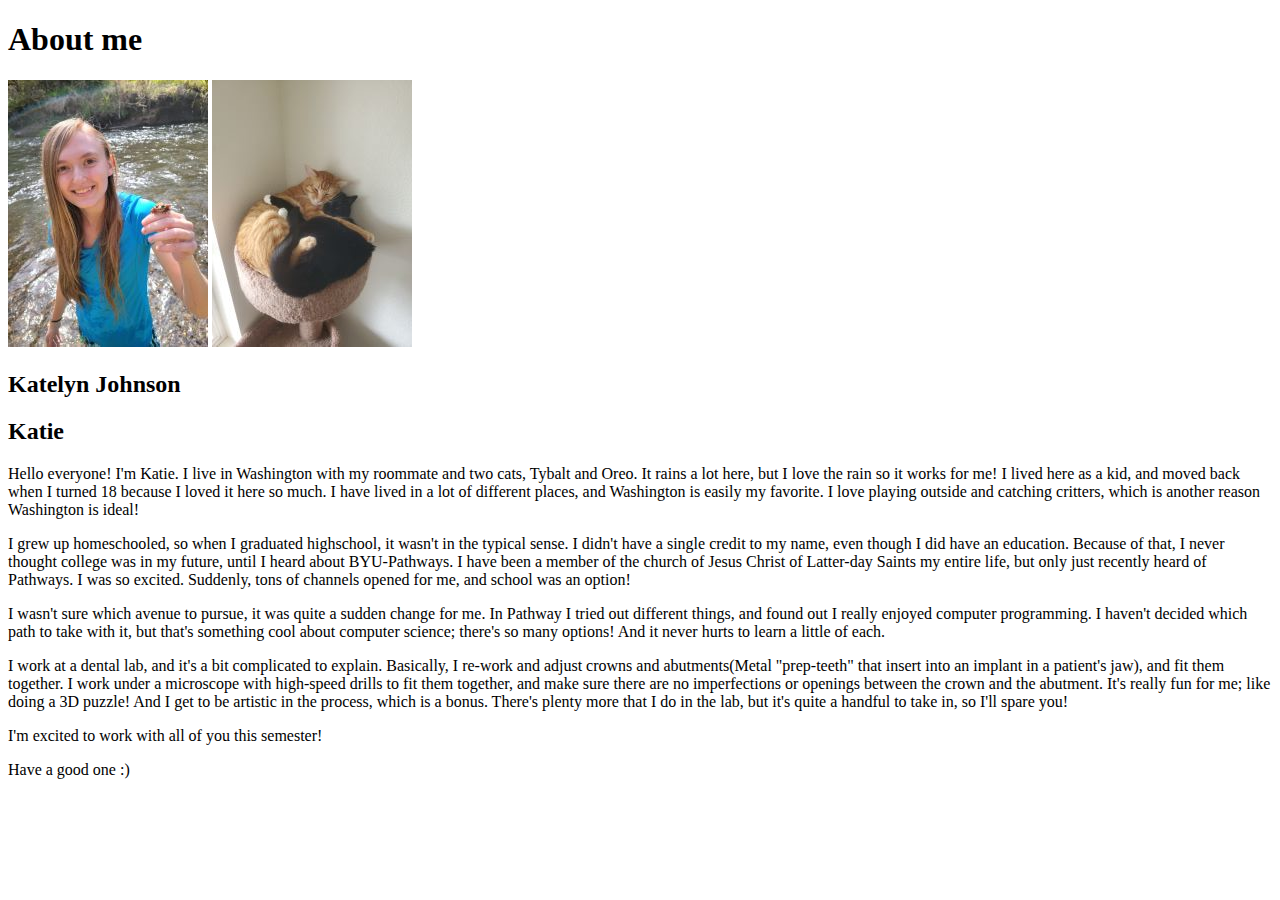
<file: aboutme/index.html>
<!DOCTYPE html>
<html lang="en">
<head>
    <meta charset="UTF-8">
    <meta http-equiv="X-UA-Compatible" content="IE=edge">
    <meta name="viewport" content="width=device-width, initial-scale=1.0">
    <title>All About Me</title>
</head>
<body>
    <h1>About me</h1>
    <img alt="Image of me" src="images/Image of me1.jpeg" > <img alt="Image of my cats" src="images/Cats.jpg" >
    <h2>Katelyn Johnson</h2>
    <h2>Katie</h2>
    <p>Hello everyone! I'm Katie. I live in Washington with my roommate and two cats, Tybalt and Oreo. It rains a lot here, but I love the rain so it works for me! I lived here as a kid, and moved back when I turned 18 because I loved it here so much. I have lived in a lot of different places, and Washington is easily my favorite. I love playing outside and catching critters, which is another reason Washington is ideal!</p>
    <p>I grew up homeschooled, so when I graduated highschool, it wasn't in the typical sense. I didn't have a single credit to my name, even though I did have an education. Because of that, I never thought college was in my future, until I heard about BYU-Pathways. I have been a member of the church of Jesus Christ of Latter-day Saints my entire life, but only just recently heard of Pathways. I was so excited. Suddenly, tons of channels opened for me, and school was an option!</p>
    <p>I wasn't sure which avenue to pursue, it was quite a sudden change for me. In Pathway I tried out different things, and found out I really enjoyed computer programming. I haven't decided which path to take with it, but that's something cool about computer science; there's so many options! And it never hurts to learn a little of each.</p>
    <p>I work at a dental lab, and it's a bit complicated to explain. Basically, I re-work and adjust crowns and abutments(Metal "prep-teeth" that insert into an implant in a patient's jaw), and fit them together. I work under a microscope with high-speed drills to fit them together, and make sure there are no imperfections or openings between the crown and the abutment. It's really fun for me; like doing a 3D puzzle! And I get to be artistic in the process, which is a bonus. There's plenty more that I do in the lab, but it's quite a handful to take in, so I'll spare you!</p>
    <p>I'm excited to work with all of you this semester!</p>
    <p>Have a good one :)</p>

</body>
</html>
</file>
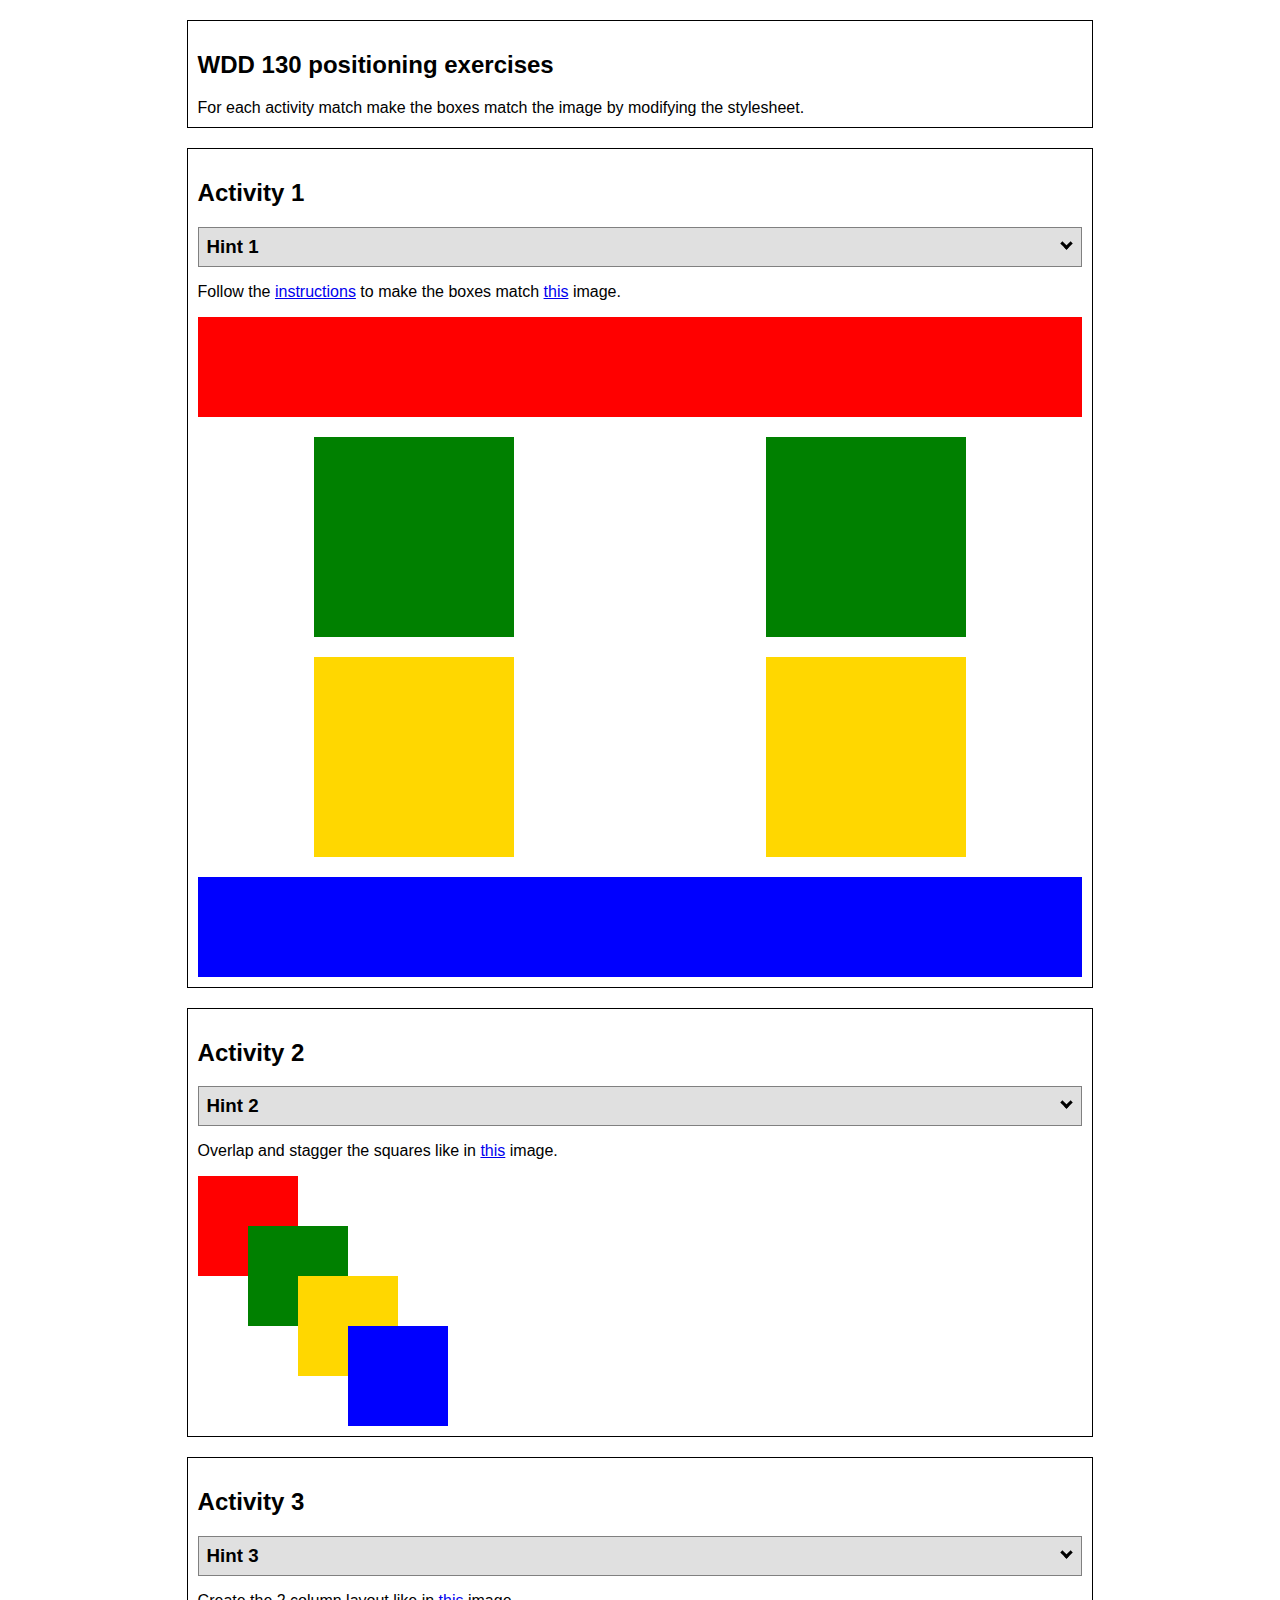
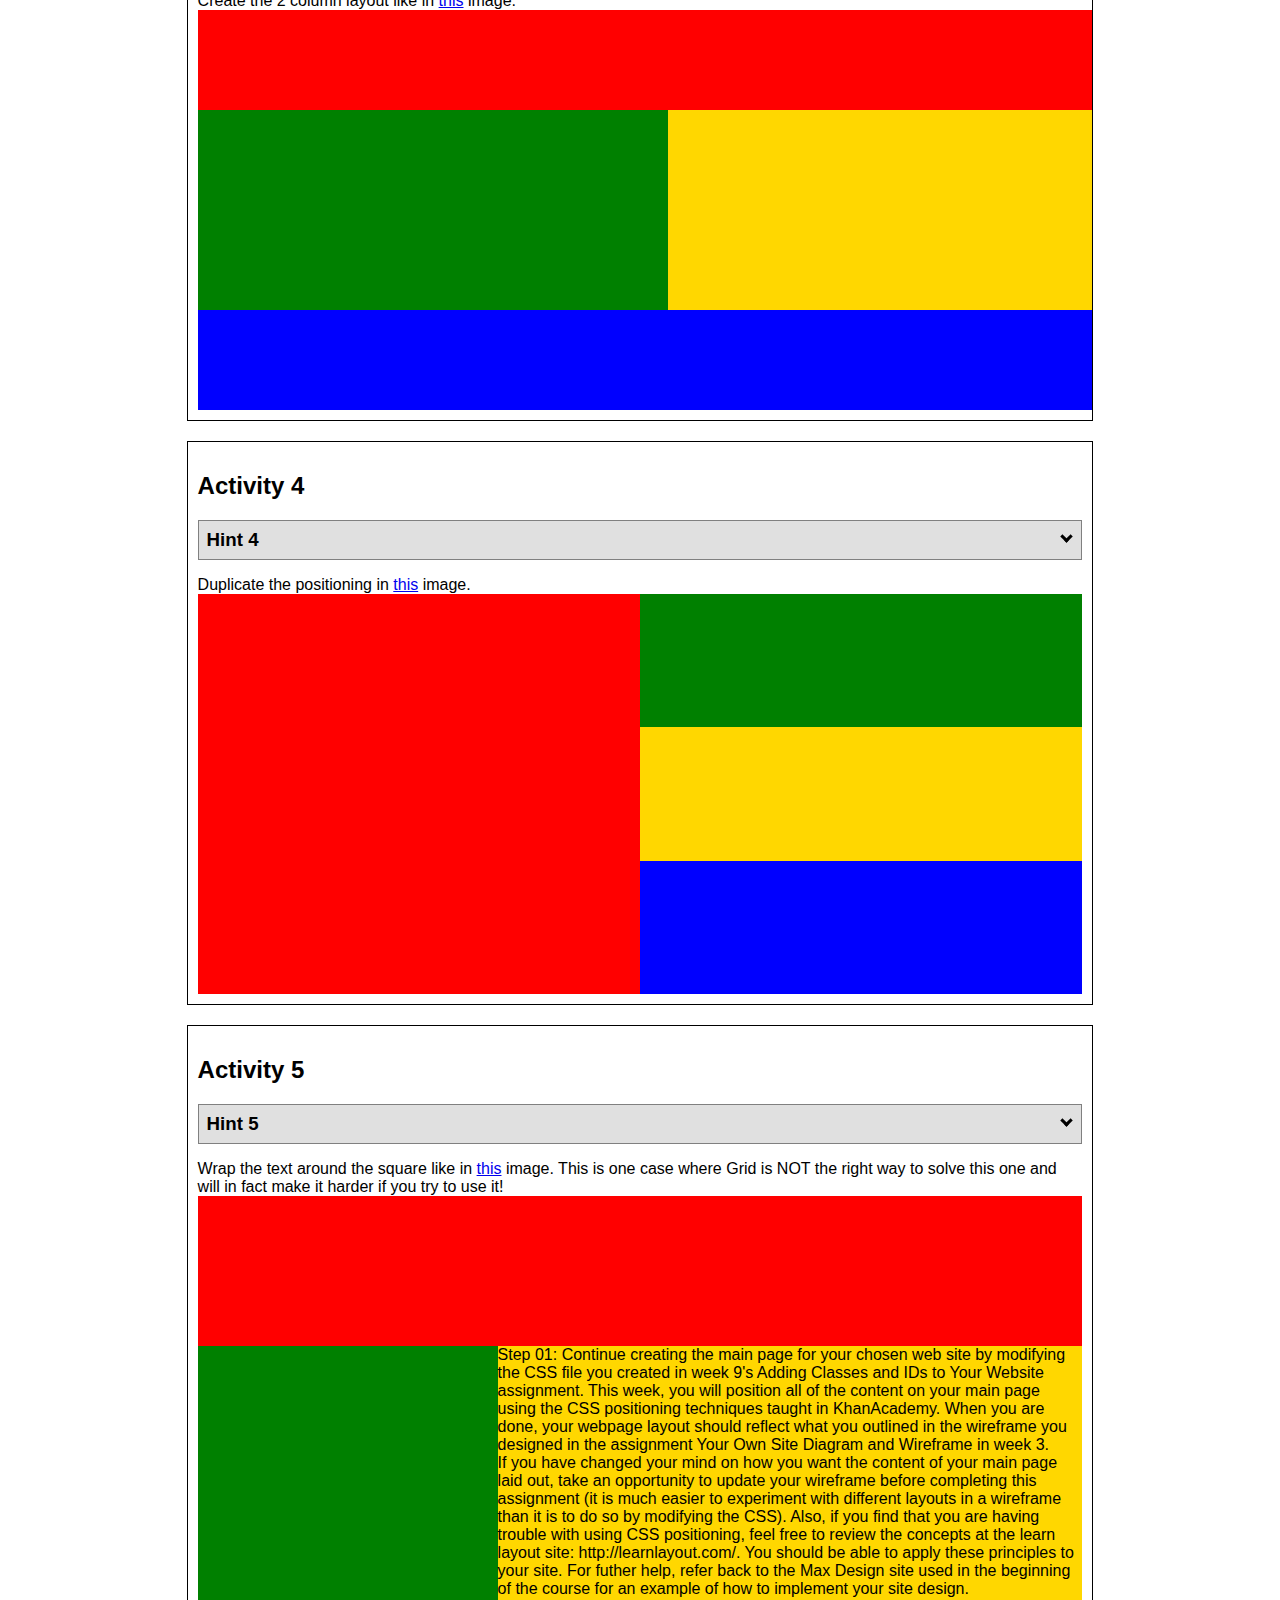
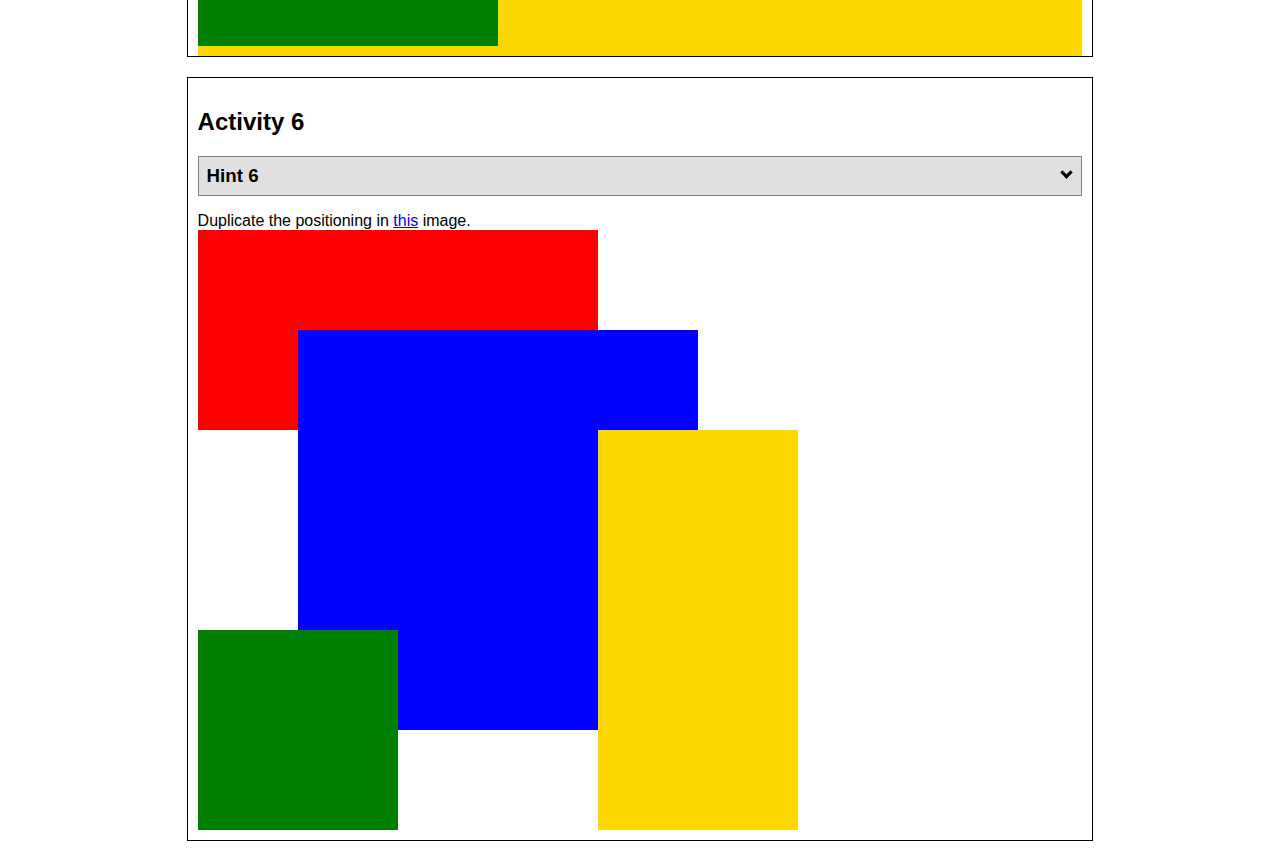
<file: positioning.html>
<!DOCTYPE html>
<html lang="en">
  <head>
    <!-- HTML - Name: positioning.html -->
    <title>Positioning Activity</title>
    <link rel="stylesheet" type="text/css" href="positionstyles.css" />
  </head>
  <body>
    <div class="activity">
      <h2>WDD 130 positioning exercises</h2>
      For each activity match make the boxes match the image by modifying the stylesheet.</div>
    <div class="activity">
      <h2>Activity 1</h2>
      <section class="hint"><input type="checkbox" ><i></i> <h3>Hint 1</h3><div><p>Check out the <a href="https://byui-wdd.github.io/wdd130/activities/w06-css-positioning.html" target="_blank">activity instructions</a> in Ilearn!</p></div></section>
      <p>Follow the <a href="https://byui-wdd.github.io/wdd130/activities/w06-css-positioning.html" target="_blank">instructions</a> to make the boxes match  <a href="https://byui-wdd.github.io/wdd130/images/example1.png" target="_blank">this</a> image.</p>
      <div class="content1" >
        <div class="red1" ></div>
        <div class="green1" ></div>
        <div class="green1" ></div>
        <div class="yellow1"></div>
        <div class="yellow1"></div>
        <div class="blue1"></div>
      </div>
    </div>
    <div class="activity">
      <h2>Activity 2</h2>
      <section class="hint"><input type="checkbox" > <h3>Hint 2</h3><i></i><div><p>Remember that the best way to shift elements around slightly on the page is with Margins.  You could also use Grid.  Either would work for this. If you choose margin, you can use a <em>negative</em> margin. (ie margin-top: -20px;)</p><h4>Properties used:</h4><ul><li>margin-top, margin-left</li><li>...or...</li><li>grid-template-columns: 50px 50px 50px 50px 50px </li></ul></div></section>
      <p>Overlap and stagger the squares like in <a href="https://byui-wdd.github.io/wdd130/images/example2.png" target="_blank">this</a> image.</p>
      <div class="content2" >
        <div class="red2" ></div>
        <div class="green2" ></div>
        <div class="yellow2"></div>
        <div class="blue2"></div>
      </div>
    </div>
    <div class="activity">
      <h2>Activity 3</h2>
      <section class="hint"><input type="checkbox" > <h3>Hint 3</h3><i></i><div><p>This one is going to be best solved with CSS Grid. Remember to make the boxes the right width first...then start moving them around. </p><h4>Properties used:</h4><ul><li>display:grid;</li><li>grid-template-columns:</li><li>grid-column-gap:</li>
        <li>grid-column:</li>  </ul></div></section>
      Create the 2 column layout like in <a href="https://byui-wdd.github.io/wdd130/images/example3.png" target="_blank">this</a>  image.
      <div class="content3" >
        <div class="red3" ></div>
        <div class="green3" ></div>
        <div class="yellow3"></div>
        <div class="blue3"></div>
      </div>
    </div>
    <div class="activity">
      <h2>Activity 4</h2>
      <section class="hint"><input type="checkbox" > <h3>Hint 4</h3><i></i><div><p>For the others we have been primarily concerned with width. For this one you will need to adjust height as well. </p><h4>Properties used:</h4><ul><li>display:grid;</li><li>grid-template-columns:</li><li>grid-row:</li></ul></div></section>
      Duplicate the positioning in <a href="https://byui-wdd.github.io/wdd130/images/example4.png" target="_blank">this</a> image. 
      <div class="content4" >
        <div class="red4" ></div>
        <div class="green4" ></div>
        <div class="yellow4"></div>
        <div class="blue4"></div>
      </div>
    </div>

    <div class="activity">
      <h2>Activity 5</h2>
      <section class="hint"><input type="checkbox" > <h3>Hint 5</h3><i></i><div><p>Grid is <strong>not</strong> the right way to do this.  In fact there is only one way to really do that...and that is with float. Remember that we float the thing we want the text to wrap around.  Also remember to start by making all the shapes the right size and shape.</p><h4>Properties used:</h4><ul><li>float: left;</li></ul></div></section>
      Wrap the text around the square like in <a href="https://byui-wdd.github.io/wdd130/images/example5.png" target="_blank">this</a> image. This is one case where Grid is NOT the right way to solve this one and will in fact make it harder if you try to use it!
      <div class="content5" >
        <div class="red5" ></div>
        <div class="green5" ></div>
        <div class="yellow5">Step 01: Continue creating the main page for your chosen web site by modifying the CSS file you created in week 9's Adding Classes and IDs to Your Website assignment. This week, you will position all of the content on your main page using the CSS positioning techniques taught in KhanAcademy. When you are done, your webpage layout should reflect what you outlined in the wireframe you designed in the assignment Your Own Site Diagram and Wireframe in week 3. <br />
          If you have changed your mind on how you want the content of your main page laid out, take an opportunity to update your wireframe before completing this assignment (it is much easier to experiment with different layouts in a wireframe than it is to do so by modifying the CSS). Also, if you find that you are having trouble with using CSS positioning, feel free to review the concepts at the learn layout site: http://learnlayout.com/. You should be able to apply these principles to your site. For futher help, refer back to the Max Design site used in the beginning of the course for an example of how to implement your site design.</div>
        <div class="blue5"></div>
      </div>
    </div>
    <div class="activity">
      <h2>Activity 6</h2>
      <section class="hint"><input type="checkbox" > <h3>Hint 6</h3><i></i><div><p>This one is all about visualizing the grid behind the layout. If you are having a hard time doing that first: all the sizes are even multiples of 100, and second here is another example with the lines drawn: <a href="https://byui-wdd.github.io/wdd130/images/example6-hint.png" target="_blank">example 6 with lines</a>. For this one you will find it easiest if you use px for the column width. You can also use <kbd>z-index</kbd> to control the element layering.    </p><h4>Properties used:</h4><ul><li>display:grid;</li><li>grid-template-columns:</li><li>grid-column:</li><li>grid-row:</li><li><a href="https://www.w3schools.com/cssref/pr_pos_z-index.asp" target="_blank">z-index:</a></li></ul></div></section>
      Duplicate the positioning in <a href="https://byui-wdd.github.io/wdd130/images/example6.png" target="_blank">this</a> image.
      <div class="content6" >
        <div class="red6" ></div>
        <div class="green6" ></div>
        <div class="yellow6"></div>
        <div class="blue6"></div>
      </div>
    </div>
  </body>
</html>
</file>
<file: positionstyles.css>
/* CSS - Name: "positionstyles.css" */
/* Activity 1 styles */
.content1 {
  /* This is the parent of the activity 1 boxes. */
  display: grid;
  grid-template-columns: 1fr 1fr;
  justify-items: center;
  grid-gap: 20px;
}
.red1 { 
  width: 100%; 
  height: 100px; 
  background-color: red; 
  grid-column: 1/3;

} 
.green1 {
  width: 200px; 
  height: 200px; 
  background-color: green; 

} 
.yellow1 {
  width: 200px; 
  height: 200px; 
  background-color: gold; 
} 
.blue1 {
  width: 100%; 
  height: 100px; 
  background-color: blue; 
  grid-column: 1/3;
} 
/* Activity 2 styles */ 
.content2 {
  /* This is the parent of the activity 2 boxes. */
}
.red2 {
  width: 100px; 
  height: 100px; 
  background-color: red; 
} 
.green2 { 
  width: 100px; 
  height: 100px; 
  background-color: green; 
  margin-top: -50px;
  margin-left: 50px;
} 
.yellow2 {
  width: 100px; 
  height: 100px; 
  background-color: gold; 
  margin-top: -50px;
  margin-left: 100px;
} 
.blue2 {
  width: 100px; 
  height: 100px; 
  background-color: blue; 
  margin-top: -50px;
  margin-left: 150px;
} 
/* Activity 3 styles */ 
.content3 {
  /* This is the parent of the activity 3 boxes. */
  display: grid;
  grid-template-columns: 1fr 1fr;
  justify-items: center;
}
.red3 {
  width: 100%; 
  height: 100px; 
  background-color: red; 
  grid-column: 1/3;
} 
.green3 {
  width: 470px; 
  height: 200px; 
  background-color: green;
  justify-self: left;
} 
.yellow3 {
  width: 470px; 
  height: 200px; 
  background-color: gold; 
  justify-self: right;
} 
.blue3 {
  width: 100%;
  height: 100px; 
  background-color: blue;
  grid-column: 1/3;
}
/* Activity 4 styles */ 
.content4 {
  /* This is the parent of the activity 4 boxes. */
  height: 400px;
  display: grid;
  grid-template-columns: 1fr 1fr;
  grid-template-rows: repeat(3, 1fr);
}
.red4 {
  width: 100%; 
  height: 100%; 
  background-color: red; 
  grid-column: 1/2;
  grid-row: 1/4;
} 
.green4 {
  width: 100%; 
  height: 100%; 
  background-color: green; 
  grid-column: 2/2;
  grid-row: 1/1;
} 
.yellow4 {
  width: 100%; 
  height: 100%; 
  background-color: gold; 
  grid-column: 2/2;
  grid-row: 2/2;
} 
.blue4 {
  width: 100%; 
  height: 100%; 
  background-color: blue;
  grid-column: 2/2; 
  grid-row: 3/3;
} 
/* Activity 5 styles */ 
.content5 {
  /* This is the parent of the activity 5 boxes. */
  height: 400px;
}
.red5 { 
  width: 100%; 
  height: 150px; 
  background-color: red; 
} 
.green5 { 
  width: 300px; 
  height: 300px; 
  background-color: green; 
  float: left;

} 
.yellow5 {
  width: 100%; 
  height: 100%; 
  background-color: gold; 
} 
.blue5 {
  width: 100%; 
  height: 150px; 
  background-color: blue; 
} 
/* Activity 6 styles */ 
.content6 {
  /* This is the parent of the activity 6 boxes. */
  display: grid;
  grid-template-columns: repeat(6, 100px);
  grid-template-rows: repeat(6, 100px);
}
.red6 {
  width: 400px; 
  height: 200px; 
  background-color: red;
  grid-row: 1/2;
  grid-column: 1/5; 
} 
.green6 {
  width: 200px; 
  height: 200px; 
  background-color: green; 
  grid-row: 5/6;
  grid-column: 1/2;
  z-index: 2;
} 
.yellow6 {
  width: 200px; 
  height: 400px; 
  background-color: gold; 
  grid-row: 3/5;
  grid-column: 5/5;
  z-index: 3;
} 
.blue6 {
  width: 400px; 
  height: 400px; 
  background-color: blue; 
  grid-row: 2/4;
  grid-column: 2/4;
  z-index: 1;
} 


/* Do not make any changes below here */
.activity {
  width: 70%; 
  margin: 20px auto; 
  font-family: Arial, sans-serif; 
  border: 1px solid black; 
  padding: 10px; 
  clear:both; 
  overflow: auto;
} 

.hint {
  border: 1px solid grey;
  background: #e0e0e0;
  padding: .5em;
  position: relative;
  margin: 1em 0;
}
.hint h3 {
  margin: 0;
}
.hint:hover {
  background: #d0d0d0;
}
.hint > div {
  display: none;
}

.hint input[type=checkbox] {
  position: absolute;
  width: 100%;
  height: 100%;
  opacity: 0;
  z-index: 1;
  cursor: pointer;
}

.hint input[type=checkbox]:checked ~ div {
  display: block;
}

.hint i {
  position: absolute;
  transform: translate(-6px, 0);
  margin-top: 16px;
  right: 10px;
  top: -3px;
}
.hint i:before, .hint i:after {
  content: "";
  position: absolute;
  background-color: black;
  width: 3px;
  height: 9px;
}
.hint i:before {
  transform: translate(2px, 0) rotate(45deg);
}
.hint i:after {
  transform: translate(-2px, 0) rotate(-45deg);
}

.hint input[type=checkbox]:checked ~ i:before {
  transform: translate(-2px, 0) rotate(45deg);
}
.hint input[type=checkbox]:checked ~ i:after {
  transform: translate(2px, 0) rotate(-45deg);
}
.hint a {
  position: relative;
  z-index: 1;
}
</file>
